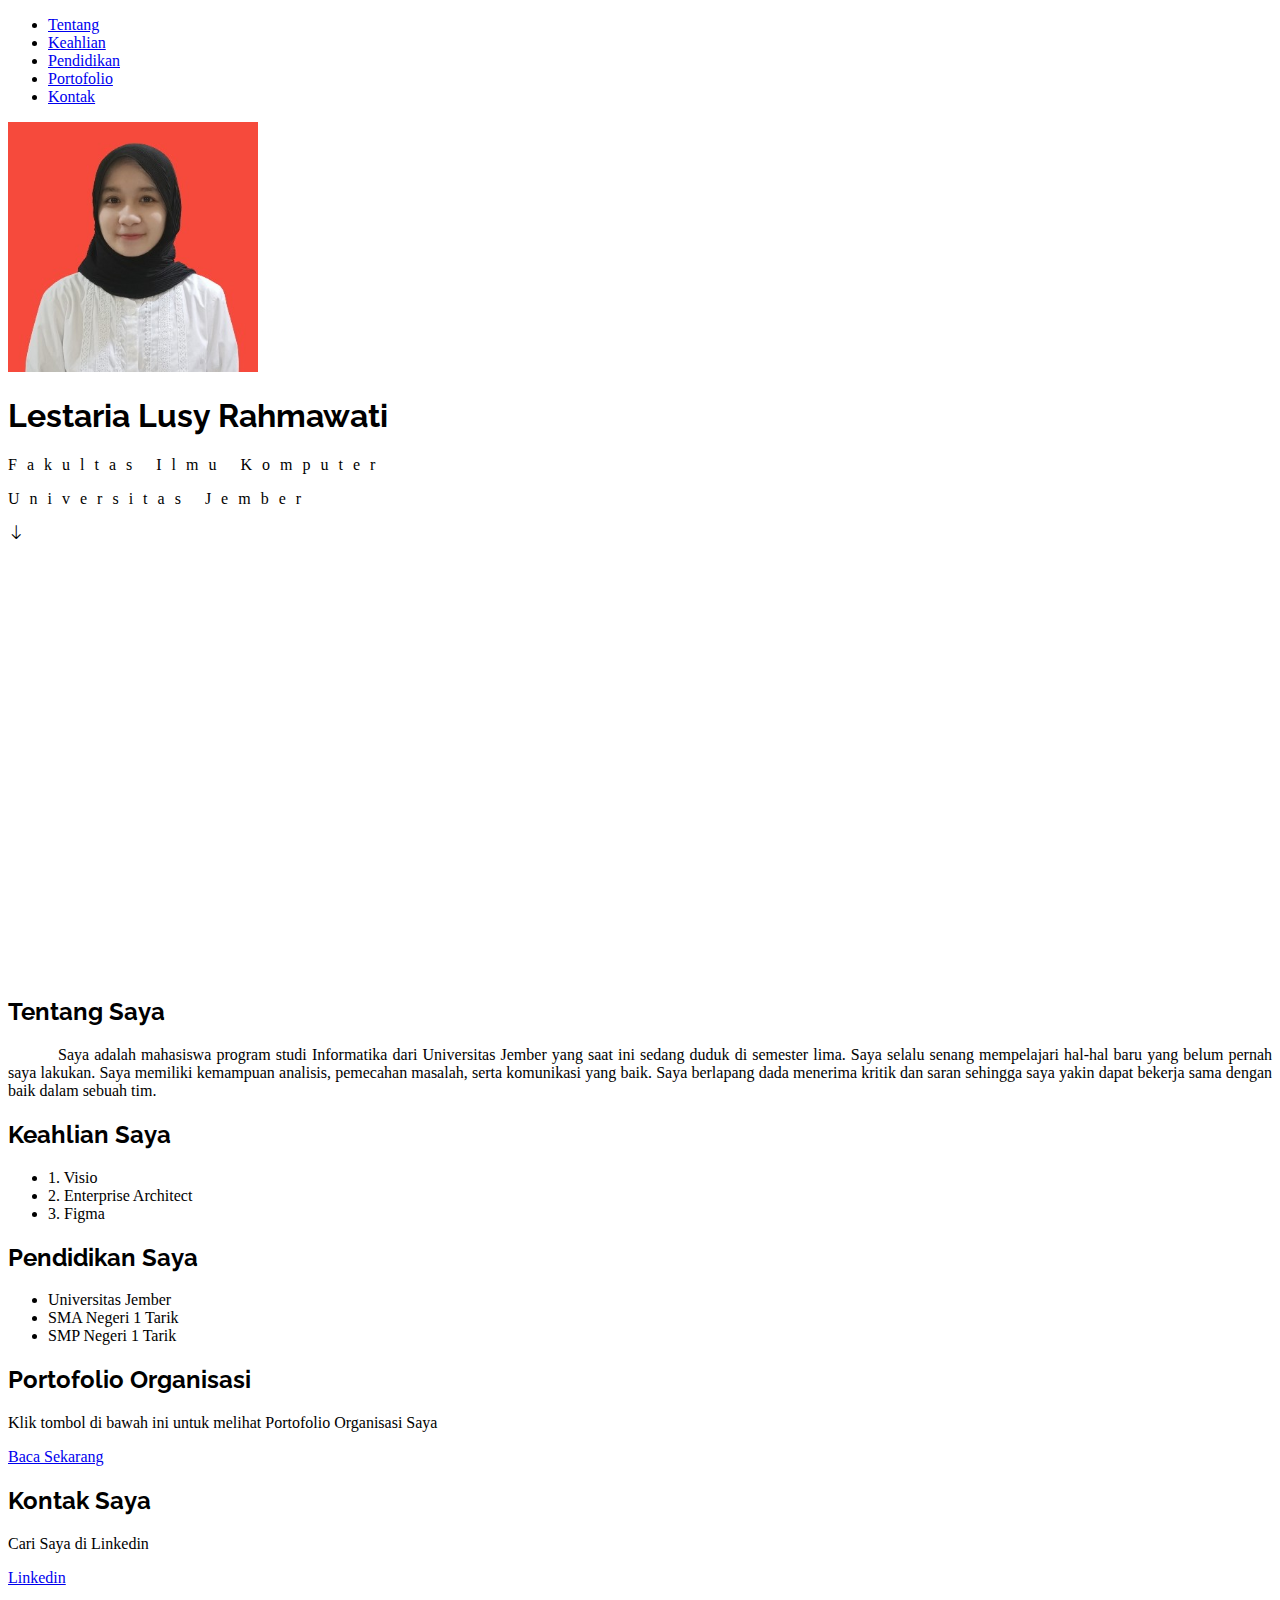
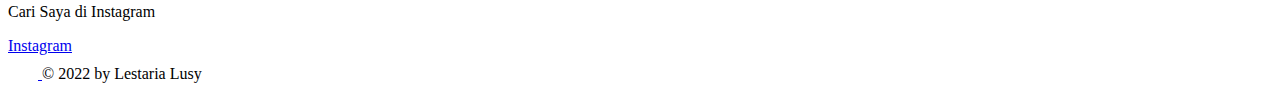
<file: index.html>
<!doctype html>
<html lang="en">

  <head>
    <meta charset="utf-8">
    <meta name="viewport" content="width=device-width, initial-scale=1">
    <title>Biodata Lestaria Lusy R</title>
    <link href="https://cdn.jsdelivr.net/npm/bootstrap@5.2.2/dist/css/bootstrap.min.css" rel="stylesheet" integrity="sha384-Zenh87qX5JnK2Jl0vWa8Ck2rdkQ2Bzep5IDxbcnCeuOxjzrPF/et3URy9Bv1WTRi" crossorigin="anonymous">
    <link rel="stylesheet" href="style.css">
    <link rel="stylesheet" href="https://cdn.jsdelivr.net/npm/bootstrap-icons@1.9.1/font/bootstrap-icons.css">
    <!-- font -->
    <link rel="preconnect" href="https://fonts.googleapis.com">
    <link rel="preconnect" href="https://fonts.gstatic.com" crossorigin>
    <link href="https://fonts.googleapis.com/css2?family=Raleway:ital,wght@0,100;0,200;0,300;0,400;0,500;1,100;1,200;1,300;1,400;1,500&display=swap" rel="stylesheet">
  </head>
  
  <body>
    <nav class="navbar navbar-expand-lg bg-light shadow-sm sticky-top">
      <div class="container-fluid">
        <div class="collapse navbar-collapse" id="navbarNav">
          <ul class="navbar-nav mx-auto">
            <li class="nav-item">
              <a class="nav-link fw-bold text-dark" aria-current="page" href="#about">Tentang</a>
            </li>
            <li class="nav-item">
              <a class="nav-link fw-bold text-dark" aria-current="page" href="#keahlian">Keahlian</a>
            </li>
            <li class="nav-item">
              <a class="nav-link fw-bold text-dark" aria-current="page" href="#pendidikan">Pendidikan</a>
            </li>
            <li class="nav-item">
              <a class="nav-link fw-bold text-dark" aria-current="page" href="#portofolio">Portofolio</a>
            </li>
            <li class="nav-item">
              <a class="nav-link fw-bold text-dark" aria-current="page" href="#kontak">Kontak</a>
            </li>
          </ul>
        </div>
      </div>
    </nav>

    <!-- hero -->
    <div id="hero" class="container d-flex flex-column align-items-center justify-content-center mb-5">
      <img src="lestarialusy.jpg" class="image-hero rounded-circle" alt="Foto Lusy">
      <h1 class="title fw-bold">Lestaria Lusy Rahmawati</h1>
      <p class="subtitle">Fakultas Ilmu Komputer</p>
      <p class="subtitle">Universitas Jember</p>
      <i class="bi bi-arrow-down"></i>
    </div>
    
    <!-- about -->
    <div id="about" class="container mb-5">
      <h2 class="text-center mb-3 title">Tentang Saya</h2>
      <p class="text-about text-secondary lh-lg">Saya adalah mahasiswa program studi Informatika dari Universitas Jember yang saat ini sedang duduk di semester lima.
        Saya selalu senang mempelajari hal-hal baru yang belum pernah saya lakukan. Saya memiliki kemampuan analisis,
        pemecahan masalah, serta komunikasi yang baik. Saya berlapang dada menerima kritik dan saran sehingga saya yakin
        dapat bekerja sama dengan baik dalam sebuah tim.</p>
    </div>

    <!-- ahli didik -->
    <div class="container mb-5">
      <div class="row">
        <div id="keahlian" class="col-6">
          <h2 class="text-center title mb-3">Keahlian Saya</h2>
          <ul class="text-secondary">
            <li>1. Visio</li>
            <li>2. Enterprise Architect </li>
            <li>3. Figma</li>
          </ul>
        </div>
        <div id="pendidikan" class="col-6">
          <h2 class="text-center title mb-3">Pendidikan Saya</h2>
          <ul class="text-secondary">
            <li>Universitas Jember</li>
            <li>SMA Negeri 1 Tarik</li>
            <li>SMP Negeri 1 Tarik</li>
          </ul>
        </div>
      </div>
    </div>

    <!-- porto -->
    <div id="portofolio" class="container mb-5">
      <h2 class="text-center title mb-3">Portofolio Organisasi</h2>
      <div class="card text-center">
        <div class="card-body">
          <p class="card-text text-secondary">Klik tombol di bawah ini untuk melihat Portofolio Organisasi Saya</p>
          <a href="portofolio.html" class="btn btn-danger" style="width: auto;">Baca Sekarang</a>
        </div>
      </div>
    </div>

    <!-- kontak -->
    <div id="kontak" class="container mb-5">
      <h2 class="text-center title mb-3">Kontak Saya</h2>
      <div class="row">
        <div class="col-6">
          <div class="card text-center">
            <div class="card-body">
              <p class="card-text text-secondary">Cari Saya di Linkedin</p>
              <a href="https://unej.id/LinkedinLusy" class="btn btn-danger" style="width: auto;">Linkedin</a>
            </div>
          </div>
        </div>
        <div class="col-6">
          <div class="card text-center">
            <div class="card-body">
              <p class="card-text text-secondary">Cari Saya di Instagram</p>
              <a href="https://instagram.com/lusy.rhm?igshid=YmMyMTA2M2Y=" class="btn btn-danger" style="width: auto;">Instagram</a>
            </div>
          </div>
        </div>
      </div>
    </div>

    <!-- footer -->
    <div class="container-fluid">
      <footer class="d-flex flex-wrap justify-content-between align-items-center py-3 my-4 border-top">
        <div class="col-md-4 d-flex align-items-center">
          <a href="/" class="mb-3 me-2 mb-md-0 text-muted text-decoration-none lh-1">
            <svg class="bi" width="30" height="24"><use xlink:href="#bootstrap"/></svg>
          </a>
          <span class="mb-3 mb-md-0 text-muted">&copy; 2022 by Lestaria Lusy</span>
        </div>
      </footer>
    </div>

    <script src="https://cdn.jsdelivr.net/npm/bootstrap@5.2.2/dist/js/bootstrap.bundle.min.js" integrity="sha384-OERcA2EqjJCMA+/3y+gxIOqMEjwtxJY7qPCqsdltbNJuaOe923+mo//f6V8Qbsw3" crossorigin="anonymous"></script>
  </body>
</html>
</file>
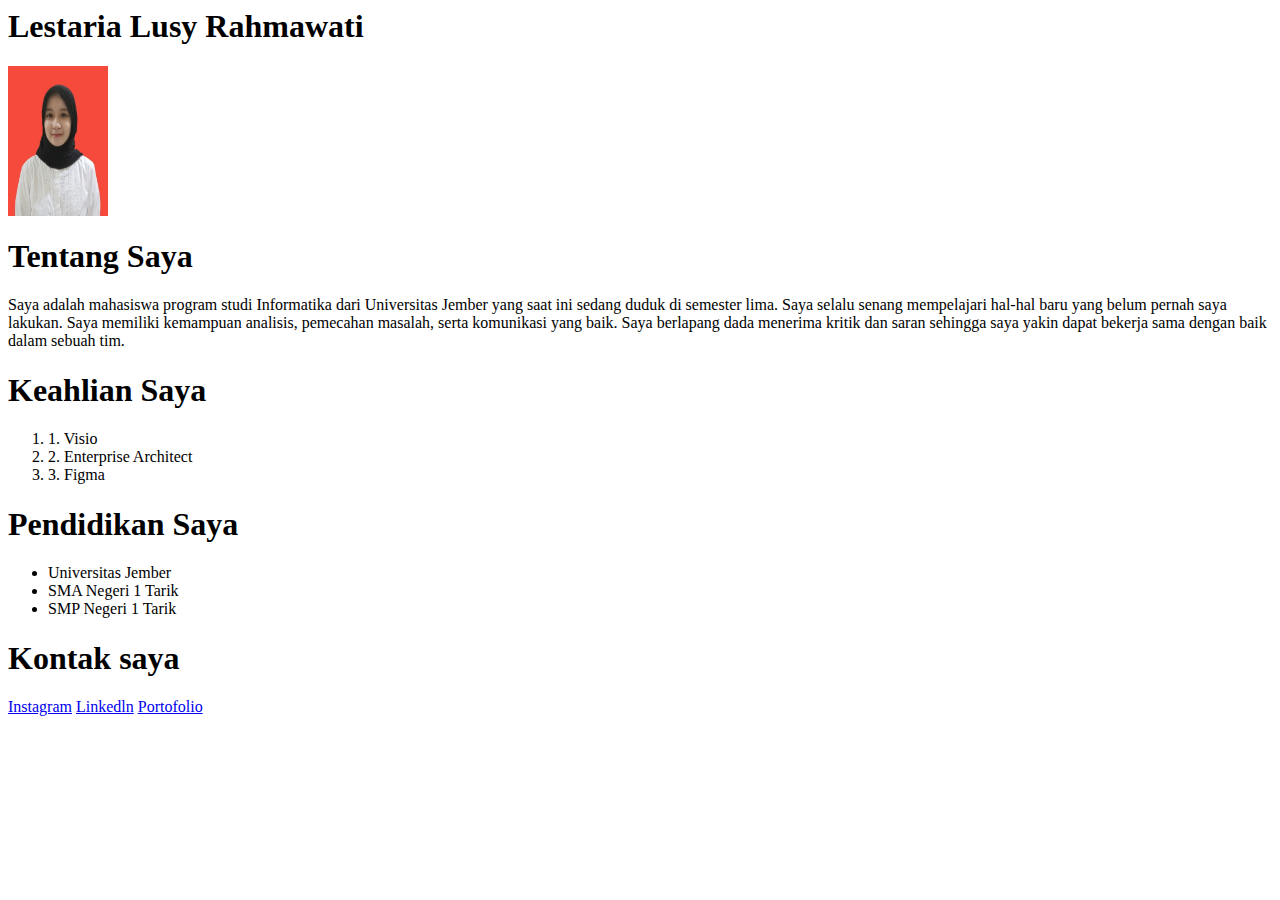
<file: biodata.html>
<html>
<head>
    <title>Profile</title>
</head>
<body>
    <h1>Lestaria Lusy Rahmawati</h1>
    <img src="lestarialusy.jpg" alt="lestarialusy" width="100" height="150">
    <h1>Tentang Saya</h1>
    <p> Saya adalah mahasiswa program studi Informatika dari Universitas Jember yang saat ini sedang duduk di semester lima.
        Saya selalu senang mempelajari hal-hal baru yang belum pernah saya lakukan. Saya memiliki kemampuan analisis,
        pemecahan masalah, serta komunikasi yang baik. Saya berlapang dada menerima kritik dan saran sehingga saya yakin
        dapat bekerja sama dengan baik dalam sebuah tim.
    </p>
    <h1>Keahlian Saya</h1>
    <ol>
        <li>1. Visio</li>
        <li>2. Enterprise Architect </li>
        <li>3. Figma</li>
    </ol>
    <h1>Pendidikan Saya</h1>
    <ul>
        <li>Universitas Jember</li>
        <li>SMA Negeri 1 Tarik</li>
        <li>SMP Negeri 1 Tarik</li>
    </ul>
    <h1>Kontak saya</h1>
    <p>
        <a href="https://instagram.com/lusy.rhm?igshid=YmMyMTA2M2Y=">Instagram</a>
        <a href="https://unej.id/LinkedinLusy">Linkedln</a>
        <a href="file:///D:/IF%20SEMESTER%205/PWEB/portofolio.html">Portofolio</a>
    </p>
</body>
</html>
</file>
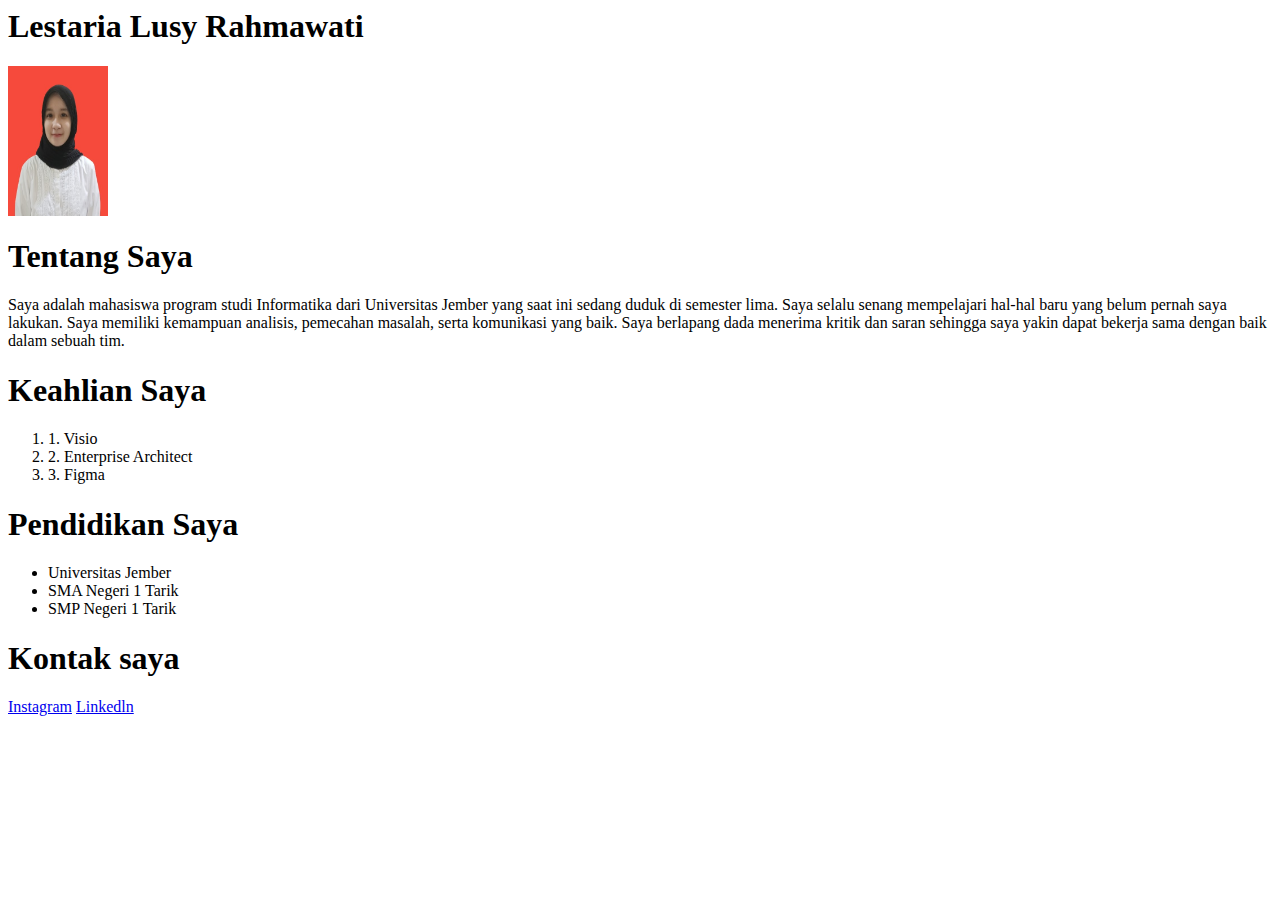
<file: Lestaria Lusy R_Tugas 1_2519947.html>
<html>
<head>
    <title>Profile</title>
</head>
<body>
    <h1>Lestaria Lusy Rahmawati</h1>
    <img src="lestarialusy.jpg" alt="lestarialusy" width="100" height="150">
    <h1>Tentang Saya</h1>
    <p> Saya adalah mahasiswa program studi Informatika dari Universitas Jember yang saat ini sedang duduk di semester lima.
        Saya selalu senang mempelajari hal-hal baru yang belum pernah saya lakukan. Saya memiliki kemampuan analisis,
        pemecahan masalah, serta komunikasi yang baik. Saya berlapang dada menerima kritik dan saran sehingga saya yakin
        dapat bekerja sama dengan baik dalam sebuah tim.
    </p>
    <h1>Keahlian Saya</h1>
    <ol>
        <li>1. Visio</li>
        <li>2. Enterprise Architect </li>
        <li>3. Figma</li>
    </ol>
    <h1>Pendidikan Saya</h1>
    <ul>
        <li>Universitas Jember</li>
        <li>SMA Negeri 1 Tarik</li>
        <li>SMP Negeri 1 Tarik</li>
    </ul>
    <h1>Kontak saya</h1>
    <p>
        <a href="https://instagram.com/lusy.rhm?igshid=YmMyMTA2M2Y=">Instagram</a>
        <a href="https://unej.id/LinkedinLusy">Linkedln</a>
    </p>
</body>
</html>
</file>
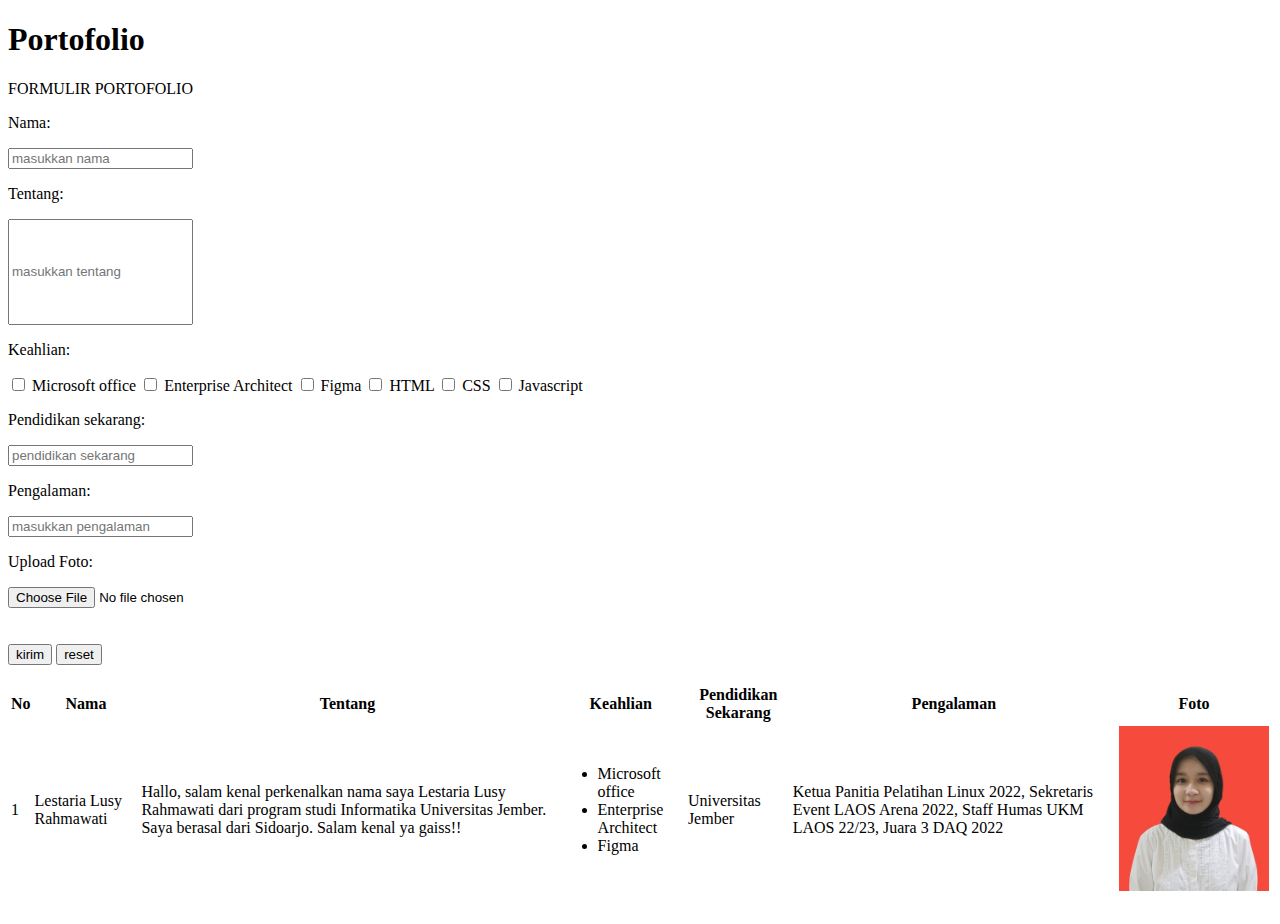
<file: portofolio.html>
<!DOCTYPE html>
<html lang="en">

<head>
    <meta charset="UTF-8">
    <meta http-equiv="X-UA-Compatible" content="IE=edge">
    <meta name="viewport" content="width=device-width, initial-scale=1.0">
    <title>Portofolio</title>
    <link rel="stylesheet" href="./style.css">
</head>

<body>
    <h1 class="judul">Portofolio</h1>

    <p class="tag">FORMULIR PORTOFOLIO</p>
    <form class="form">
        <p>Nama:</p>
        <input class="inputname" type="text" name="nama" placeholder="masukkan nama">
        <p>Tentang:</p>
        <input class="inputtentang" type="text" tentang="Tentang" placeholder="masukkan tentang" style="height: 100px ">
        <p>Keahlian:</p>
        <p class="inputkeahlian">
            <input type="checkbox" keahlian="Keahlian" id="Microsoft office">
            <label for="Microsoft office">Microsoft office</label>
            <input type="checkbox" keahlian="Keahlian" id="Enterprise Architect">
            <label for="Enterprise Architect">Enterprise Architect</label>
            <input type="checkbox" keahlian="Keahlian" id="Figma">
            <label for="Figma">Figma</label>
            <input type="checkbox" keahlian="Keahlian" id="HTML">
            <label for="HTML">HTML</label>
            <input type="checkbox" keahlian="Keahlian" id="CSS">
            <label for="CSS">CSS</label>
            <input type="checkbox" keahlian="Keahlian" id="Javascript">
            <label for="Javascript">Javascript</label>
        </p>
        <p>Pendidikan sekarang:</p>
        <input class="inputpendidikan" type="text" pendidikan="Pendidikan" placeholder="pendidikan sekarang">
        <p>Pengalaman:</p>
        <input class="inputpengalaman" type="text" pengalaman="Pengalaman" placeholder="masukkan pengalaman">
        <div>
            <p>Upload Foto:</p>
            <input class="inputfoto" type="file" class="form-control" id="inputGroupFile01">
        </div>
        <br></br>
        <div>
            <input class="submit" type="submit" value="kirim">
            <input class="reset" type="reset" value="reset">
        </div>
    </form>


    <br>
    <table class="table">
        <tr class="judul">
            <th class="a">No</th>
            <th class="a">Nama</th>
            <th class="a">Tentang</th>
            <th class="a">Keahlian</th>
            <th class="a">Pendidikan Sekarang</th>
            <th class="a">Pengalaman</th>
            <th class="z">Foto</th>
        </tr>
        <tr class="isi">
            <td class="b">1</td>
            <td class="b">Lestaria Lusy Rahmawati</td>
            <td class="b">Hallo, salam kenal perkenalkan nama saya Lestaria Lusy Rahmawati dari program studi Informatika
                Universitas Jember.
                Saya berasal dari Sidoarjo. Salam kenal ya gaiss!!</td>
            <td class="b">
                <ul>
                    <li>Microsoft office</li>
                    <li>Enterprise Architect </li>
                    <li>Figma</li>
                </ul>
            </td>
            <td class="b">
                Universitas Jember
            </td>
            <td class="b">
                Ketua Panitia Pelatihan Linux 2022,
                Sekretaris Event LAOS Arena 2022,
                Staff Humas UKM LAOS 22/23,
                Juara 3 DAQ 2022
            </td>
            <td class="y">
                <img src="lestarialusy.jpg" alt="lestarialusy" width="150" height="165">
            </td>
        </tr>
    </table>
    </br>
</body>

</html>
</file>
<file: style.css>
.image-hero {
    width: 250px;
    height: 250px;
    object-fit: cover;
}

.title {
    font-family: 'Raleway', sans-serif;
}

.subtitle {
    letter-spacing: 10px;
}

#hero {
    height: 95vh;
}

.text-about {
    text-indent: 50px;
    text-align: justify;
}
</file>
